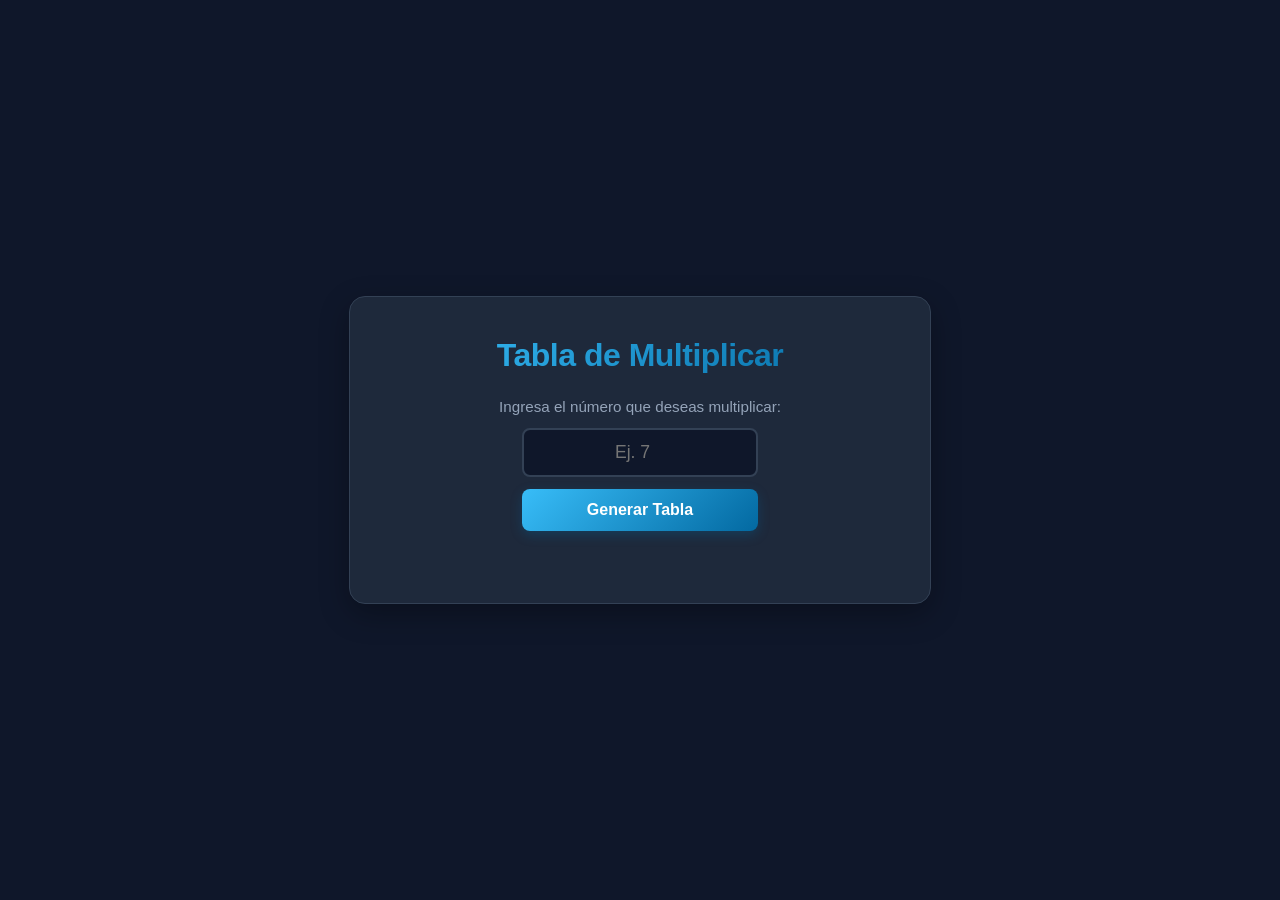
<file: index.html>
<!DOCTYPE html>
<html lang="es-ES">
<head>
    <meta charset="utf-8" />
    <meta name="viewport" content="width=device-width, initial-scale=1.0">
    <title>Tabla de Multiplicar Inteligente</title>
    <link rel="stylesheet" type="text/css" href="estiloTabla.css">
    <script src="tabla.js" defer></script>
</head>
<body>
    <main class="card">
        <h1>Tabla de Multiplicar</h1>

        <div class="input-group">
            <label for="numeroInput">Ingresa el número que deseas multiplicar:</label>
            <input type="number" id="numeroInput" placeholder="Ej. 7">
            <button onclick="generarTabla()">Generar Tabla</button>
        </div>

        <div id="contenedorTabla"></div>
    </main>
</body>
</html>
</file>
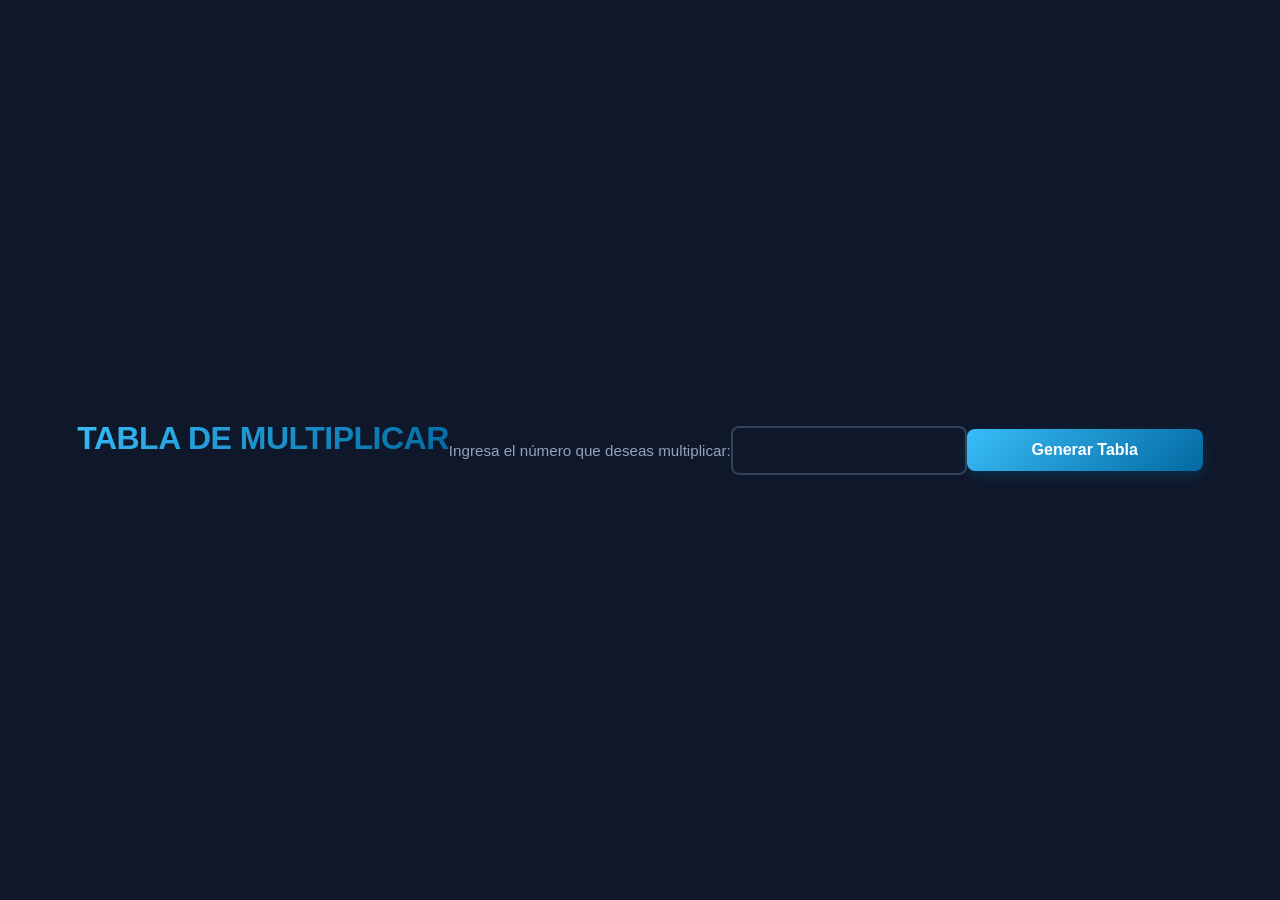
<file: TablaM.html>
<!DOCTYPE html>
<html lang="es-ES">
<head>
    <title>Tabla de multiplicar</title>
    <meta charset="utf-8" />
    <link rel="stylesheet" type="text/css" href="estiloTabla.css">
    <script src="tabla.js" defer></script>
</head>
<body>
    <h1> TABLA DE MULTIPLICAR </h1>

    <label for="numeroInput">Ingresa el número que deseas multiplicar:</label>
    <input type="number" id="numeroInput">
    <button onclick="generarTabla()">Generar Tabla</button>

    <div id="contenedorTabla"></div>
</body>
</html>
</file>
<file: estiloTabla.css>
/* Variables de Diseño */
:root {
    --bg-global: #0f172a;
    --bg-card: #1e293b;
    --text-main: #f8fafc;
    --text-muted: #94a3b8;
    --primary-gradient: linear-gradient(135deg, #38bdf8, #0369a1);
    --primary-hover: linear-gradient(135deg, #7dd3fc, #0284c7);
    --border-color: #334155;
    --accent: #38bdf8;
}

/* Estilos Generales */
body {
    background-color: var(--bg-global);
    color: var(--text-main);
    font-family: 'Segoe UI', Roboto, Helvetica, Arial, sans-serif;
    margin: 0;
    display: flex;
    justify-content: center;
    align-items: center;
    min-height: 100vh;
    padding: 20px;
    box-sizing: border-box;
}

/* Tarjeta Principal */
.card {
    background-color: var(--bg-card);
    padding: 2.5rem;
    border-radius: 16px;
    box-shadow: 0 10px 30px rgba(0, 0, 0, 0.3);
    max-width: 500px;
    width: 100%;
    text-align: center;
    border: 1px solid var(--border-color);
}

h1 {
    font-size: 2rem;
    margin-top: 0;
    margin-bottom: 1.5rem;
    background: var(--primary-gradient);
    -webkit-background-clip: text;
    -webkit-text-fill-color: transparent;
    letter-spacing: -0.5px;
}

/* Grupo de Entrada */
.input-group {
    display: flex;
    flex-direction: column;
    gap: 0.8rem;
    align-items: center;
    margin-bottom: 2rem;
}

label {
    font-size: 0.95rem;
    color: var(--text-muted);
}

input[type="number"] {
    background-color: var(--bg-global);
    border: 2px solid var(--border-color);
    color: var(--text-main);
    padding: 0.75rem 1rem;
    border-radius: 8px;
    font-size: 1.1rem;
    width: 80%;
    max-width: 200px;
    text-align: center;
    outline: none;
    transition: border-color 0.2s ease, box-shadow 0.2s ease;
}

input[type="number"]:focus {
    border-color: var(--accent);
    box-shadow: 0 0 0 3px rgba(56, 189, 248, 0.2);
}

button {
    background: var(--primary-gradient);
    color: #ffffff;
    border: none;
    padding: 0.75rem 1.5rem;
    border-radius: 8px;
    font-size: 1rem;
    font-weight: 600;
    cursor: pointer;
    width: 85%;
    max-width: 236px;
    transition: transform 0.1s ease, filter 0.2s ease;
    box-shadow: 0 4px 12px rgba(3, 105, 161, 0.3);
}

button:hover {
    filter: brightness(1.1);
}

button:active {
    transform: scale(0.98);
}

/* Contenedor e Interfaz de la Tabla */
#contenedorTabla {
    display: flex;
    justify-content: center;
    margin-top: 1.5rem;
}

table {
    border-collapse: collapse;
    width: 100%;
    background-color: var(--bg-global);
    border-radius: 10px;
    overflow: hidden; /* Corta esquinas para que se vea el border-radius */
    border: 1px solid var(--border-color);
}

td {
    border-bottom: 1px solid var(--border-color);
    padding: 10px 16px;
    font-size: 1.05rem;
    color: var(--text-main);
}

/* Efecto cebra para las filas de la tabla */
tr:nth-child(even) {
    background-color: rgba(51, 65, 85, 0.3);
}

/* Eliminar borde inferior de la última fila */
tr:last-child td {
    border-bottom: none;
}

/* Resaltar la columna del resultado (si tu JS genera más columnas) */
td:last-child {
    font-weight: bold;
    color: var(--accent);
}
</file>
